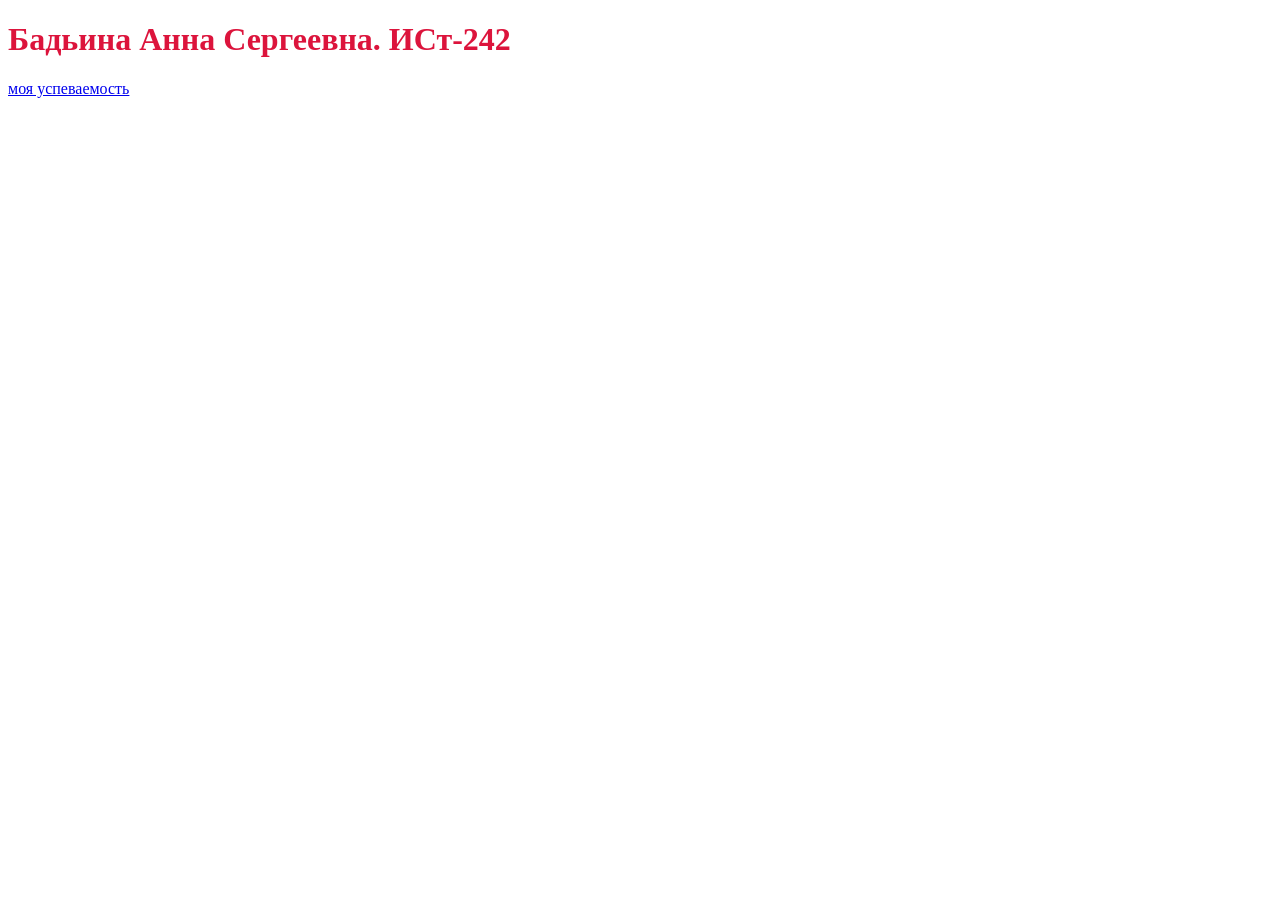
<file: index.html>
<!DOCTYPE html>
<html>
<link rel="stylessheet" href="main.css">
</head>
    <title>Сайт</title>
<link rel="stylesheet" href="style.css">
</head>
<body>
   <h1>Бадьина Анна Сергеевна. ИСт-242</h1>
<footer><a href="https://portal.kuzstu.ru/learning/progress/current/report/cp3?student_post_id=1209369"> моя успеваемость</a></footer>
</body>
</html>
</file>
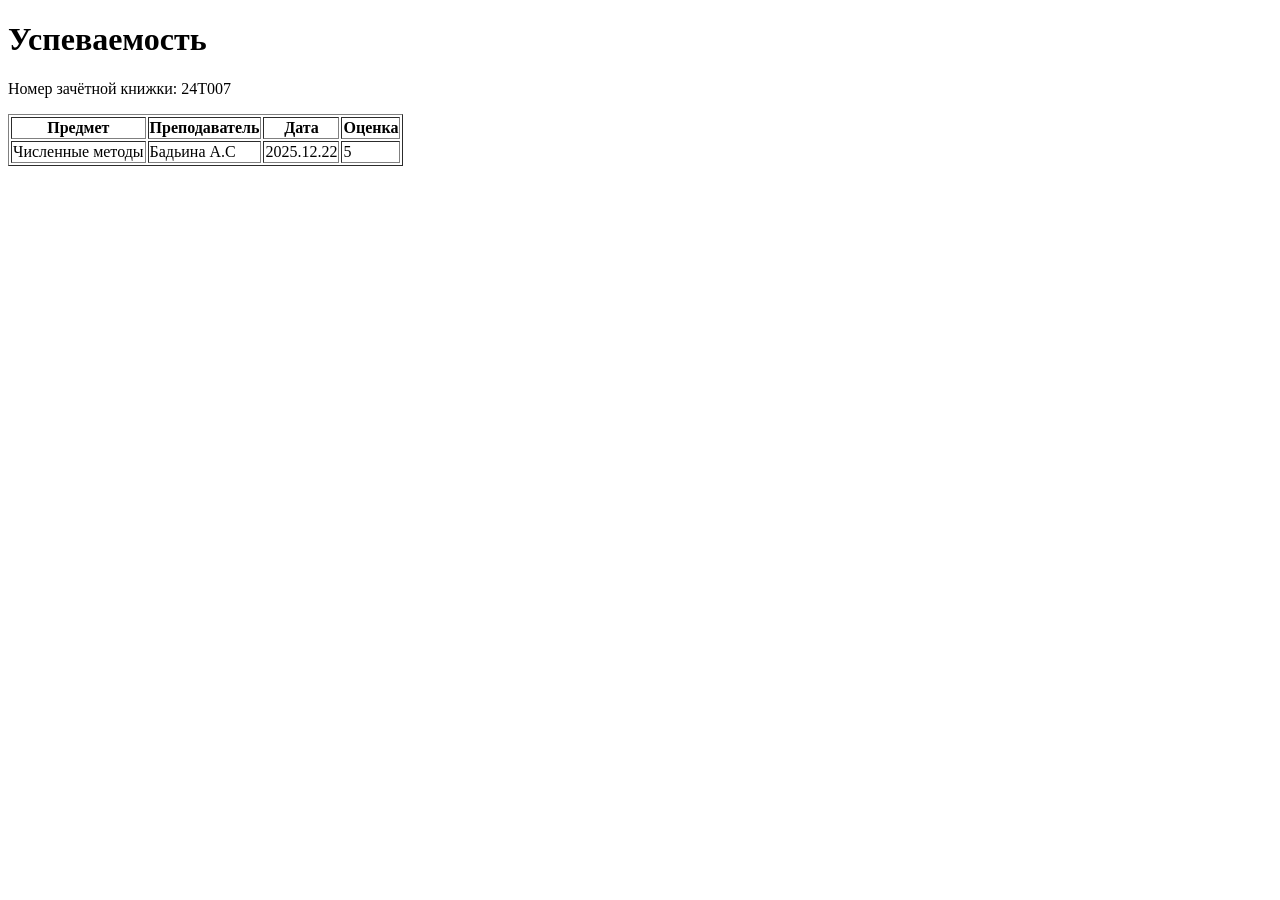
<file: grades.html>
<!DOCTYPE html>
<html lang="ru">
<head>
    <meta charset="UTF-8">
    <title>Успеваемость</title>
</head>
<body>
    <h1>Успеваемость</h1>
    <p>Номер зачётной книжки: 24T007</p>

    <table border="1">
        <tr>
            <th>Предмет</th>
            <th>Преподаватель</th>
            <th>Дата</th>
            <th>Оценка</th>
        </tr>
        <tr>
            <td>Численные методы</td>
            <td>Бадьина А.С</td>
            <td>2025.12.22</td>
            <td>5</td>
        </tr>
    </table>
</body>
</html>
</file>
<file: main.css>
/ main.css */ > main.css
sed -i 's/<\head>/<link rel=stylessheet href=main.css>\n<\/head>/' index.html
echo / main.css */
h1 { color: navy; font-size: 2.5em: text-align: center; }

h1 { color: darkgreen; font-size: 3m; text-transform: uppercase; }
th {background-color: lightgray; color: darkblue; padding: 10px; }
<<<<<<< HEAD
td { background-color: #f0f0f0; padding: 8px; }
=======
td { font-family: Arial; font-size: 14px; }
>>>>>>> feature/td-styles-2
footer a {text-decoration: none; color: crimson; }
</file>
<file: style.css>
body {
    color: crimson;
}
</file>
